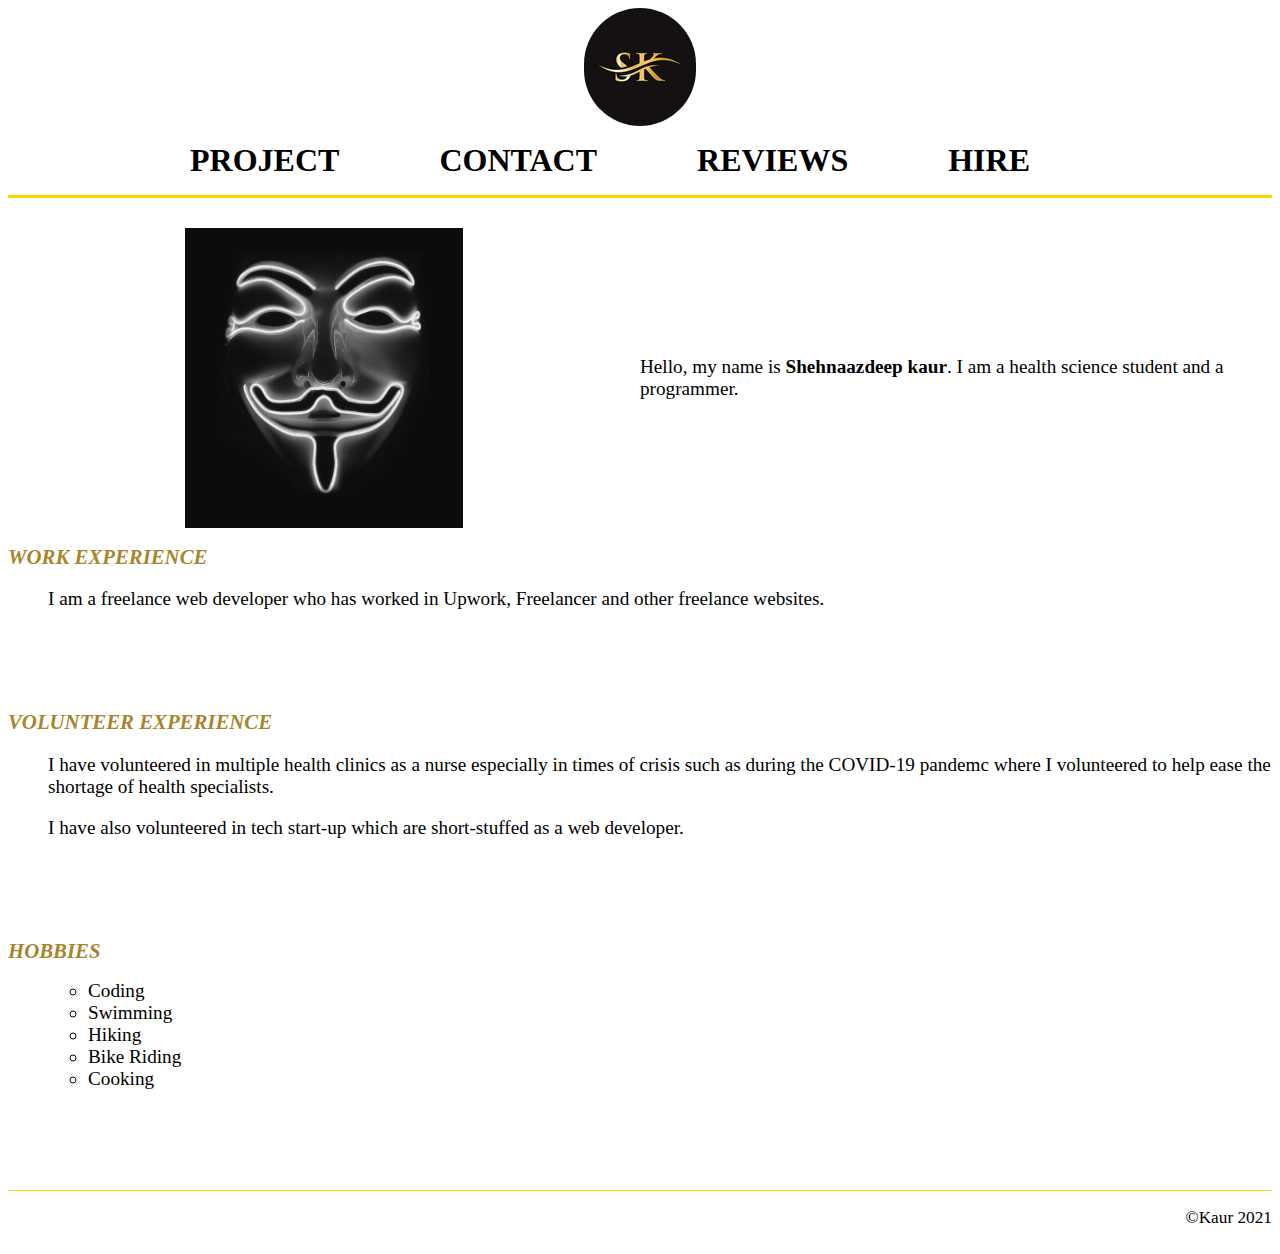
<file: index.html>
<html lang="en">
<head>
    <meta charset="UTF-8">
    <meta http-equiv="X-UA-Compatible" content="IE=edge">
    <meta name="viewport" content="width=device-width, initial-scale=1.0">
    <link rel="stylesheet" href="css/style.css">
    <link rel="shortcut icon" href="image/logo.jpg" type="image/x-icon">
    <title>Kaur</title>
</head>
<body>
    <header>
        <img src="image/logo.jpg" alt="Logo" id="logo">
        <nav>
            <ul>
                <li><a href="project.html">PROJECT</a></li>
                <li><a href="contact.html">CONTACT</a></li>
                <li><a href="review.html">REVIEWS</a></li>
                <li><a href="hire.html">HIRE</a></li>
            </ul>
        </nav>
    </header>
    <main>
        <div id="div-home-1">
            <div>
                <img src="image/pic.jpg" alt="My Pic" height="300">
            </div>
            <div>
                <p>Hello, my name is <b>Shehnaazdeep kaur</b>. I am a health science student and a programmer.</p>
            </div>
        </div>
        <div id="div-home-2">
            <dl>
                <dt><h2>WORK EXPERIENCE</h2></dt>
                <dd><p>I am a freelance web developer who has worked in Upwork, Freelancer and other freelance websites.</p></dd>
            </dl>
            <dl>
                <dt><h2>VOLUNTEER EXPERIENCE</h2></dt>
                <dd>
                    <p>I have volunteered in multiple health clinics as a nurse especially in times of crisis such as during the COVID-19 pandemc where I volunteered to help ease the shortage of health specialists.</p>
                    <p>I have also volunteered in tech start-up which are short-stuffed as a web developer.</p>
                </dd>
            </dl>
            <dl id="dl-hobbies">
                <dt><h2>HOBBIES</h2></dt>
                <dd>
                    <ul>
                        <li>Coding</li>
                        <li>Swimming</li>
                        <li>Hiking</li>
                        <li>Bike Riding</li>
                        <li>Cooking</li>
                    </ul>
                </dd>
            </dl>
        </div>
    </main>
    <footer>
        <p>&copy;Kaur 2021</p>
    </footer>
</body>
</html>
</file>
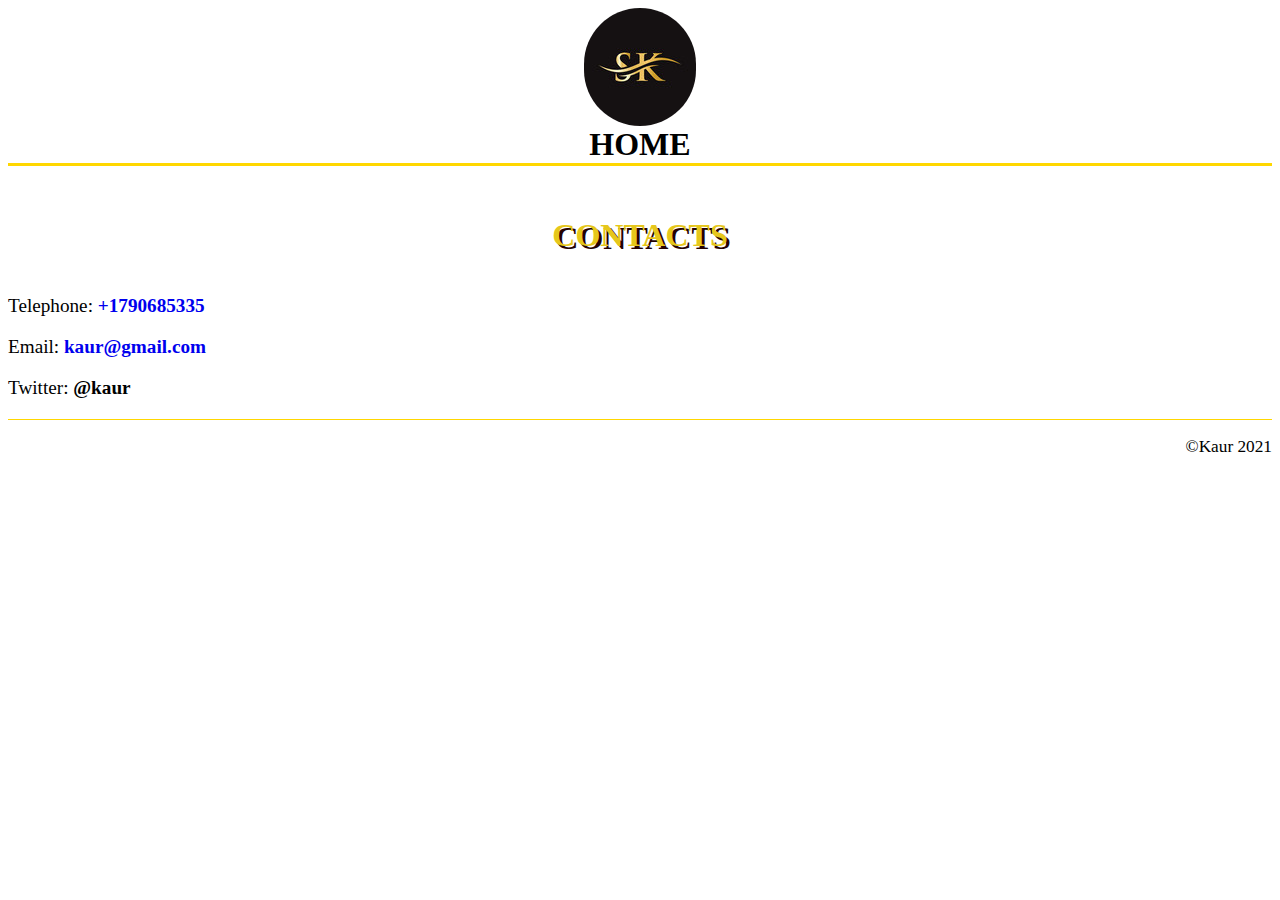
<file: contact.html>
<html lang="en">
<head>
    <meta charset="UTF-8">
    <meta http-equiv="X-UA-Compatible" content="IE=edge">
    <meta name="viewport" content="width=device-width, initial-scale=1.0">
    <link rel="stylesheet" href="css/style.css">
    <link rel="shortcut icon" href="image/logo.jpg" type="image/x-icon">
    <script src="js/script.js"></script>
    <title>Kaur</title>
</head>
<body>
    <header>
        <img src="image/logo.jpg" alt="Logo" id="logo">
        <nav>
            <a href="index.html" id="a-home">HOME</a>
        </nav>
    </header>
    <main>
        <div class="div-page-title">
            <h1>CONTACTS</h1>
        </div>
        <div id="div-contact">
            <p>Telephone: <a href="+1790685335" target="_blank"><b>+1790685335</b></a></p>
            <p>Email: <a href="mailto:kaur@gmail.com" target="_blank"><b>kaur@gmail.com</b></a></p>
            <p>Twitter: <b>@kaur</b></p>
        </div>
    </main>
    <footer>
        <p>&copy;Kaur 2021</p>
    </footer>
</body>
</html>
</file>
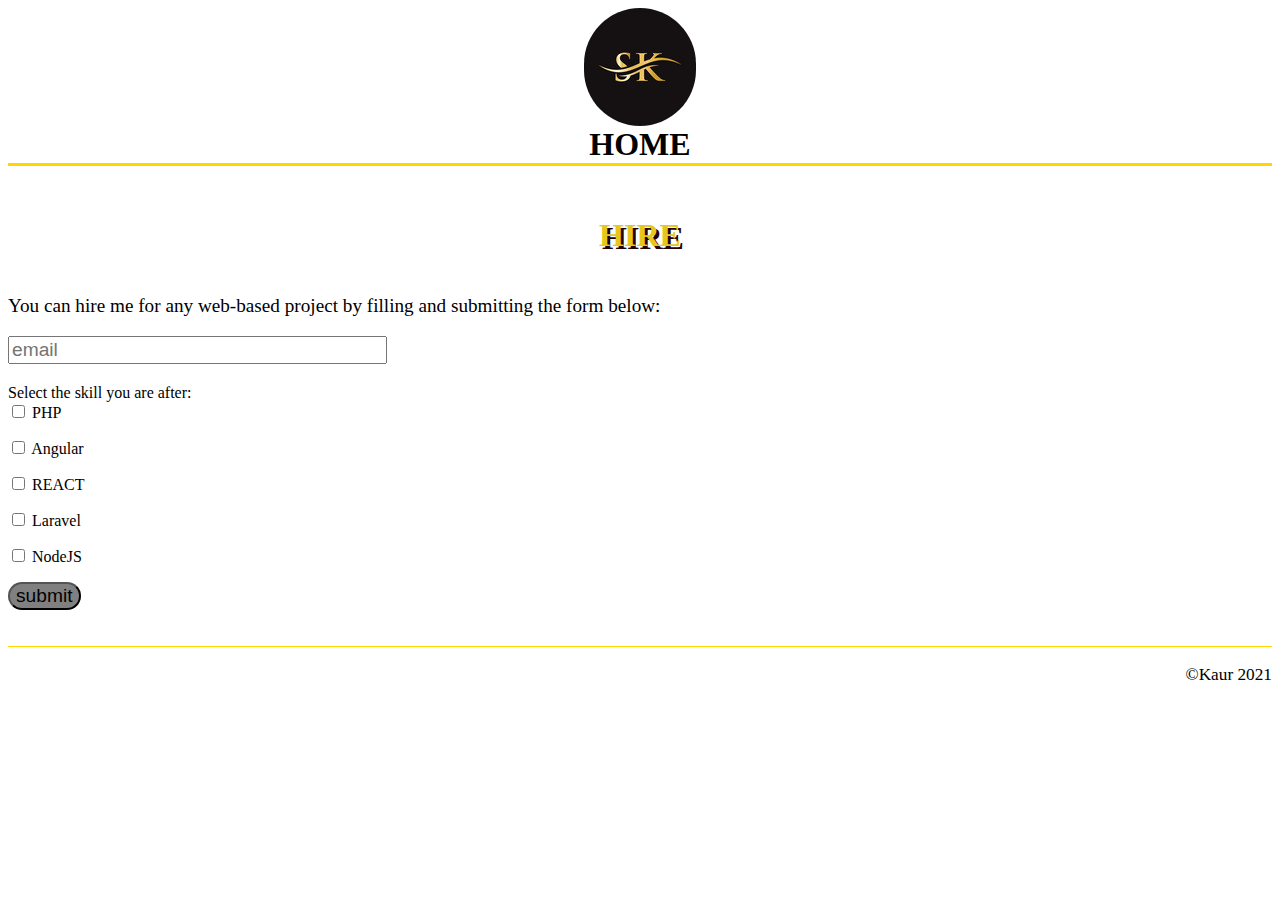
<file: hire.html>
<html lang="en">
<head>
    <meta charset="UTF-8">
    <meta http-equiv="X-UA-Compatible" content="IE=edge">
    <meta name="viewport" content="width=device-width, initial-scale=1.0">
    <link rel="stylesheet" href="css/style.css">
    <link rel="shortcut icon" href="image/logo.jpg" type="image/x-icon">
    <script src="js/script.js"></script>
    <title>Kaur</title>
</head>
<body>
    <header>
        <img src="image/logo.jpg" alt="Logo" id="logo">
        <nav>
            <a href="index.html" id="a-home">HOME</a>
        </nav>
    </header>
    <main>
        <div class="div-page-title">
            <h1>HIRE</h1>
        </div>
        <div>
            <p>You can hire me for any web-based project by filling and submitting the form below:</p>
        </div>
        <div id="div-hire">
            <form action="#" method="post">
                <input type="email" name="email" placeholder="email" id="email">
                <br />
                <label for="">Select the skill you are after:</label>
                <br />
                <input type="checkbox" name="php" id="php">
                <label for="php">PHP</label>
                <br />
                <input type="checkbox" name="angular" id="angular">
                <label for="angular">Angular</label>
                <br />
                <input type="checkbox" name="react" id="react">
                <label for="react">REACT</label>
                <br />
                <input type="checkbox" name="laravel" id="laravel">
                <label for="laravel">Laravel</label>
                <br />
                <input type="checkbox" name="nodejs" id="nodejs">
                <label for="nodejs">NodeJS</label>
                <br />
                <input type="submit" value="submit" id="submit">
            </form>
        </div>
    </main>
    <footer>
        <p>&copy;Kaur 2021</p>
    </footer>
</body>
</html>
</file>
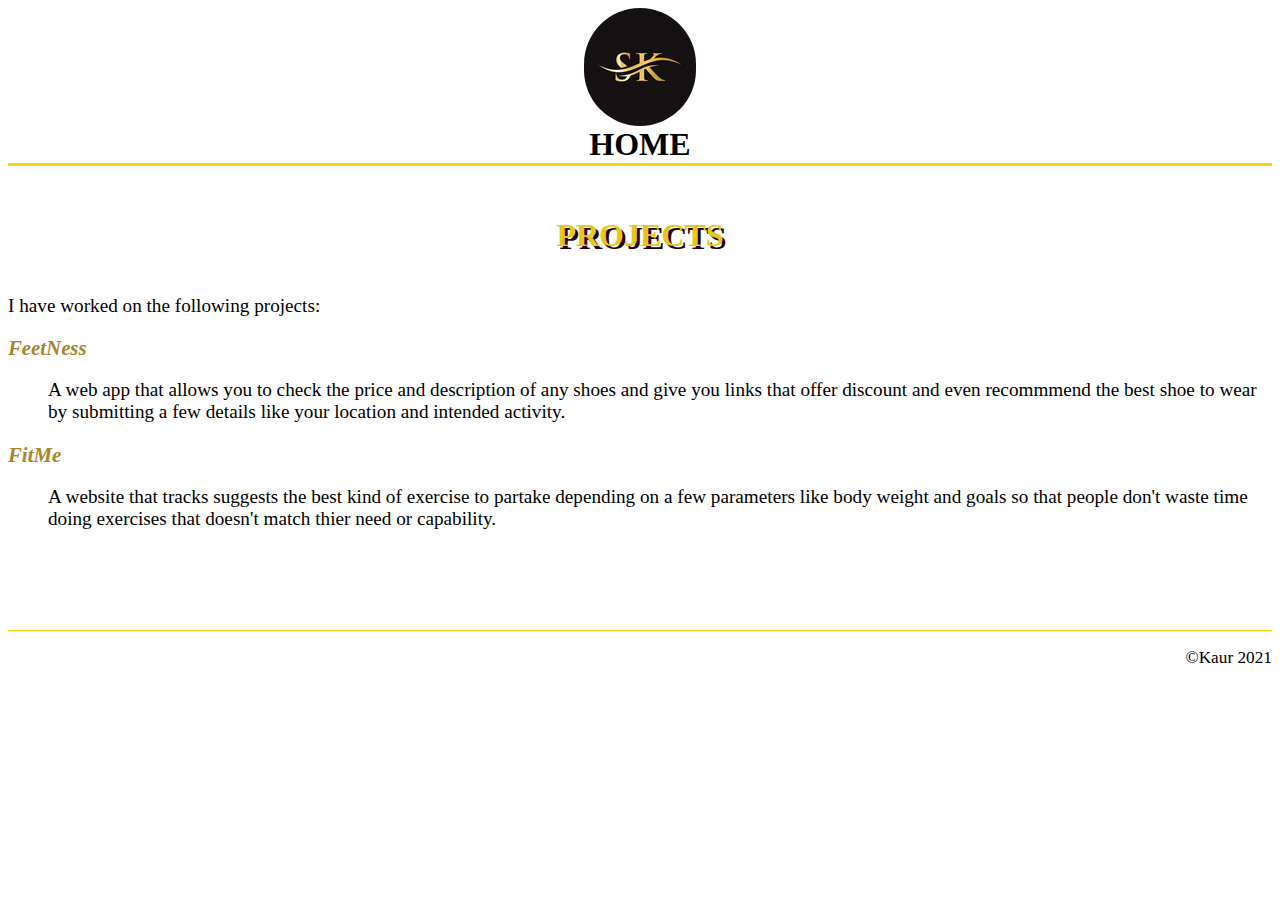
<file: project.html>
<html lang="en">
<head>
    <meta charset="UTF-8">
    <meta http-equiv="X-UA-Compatible" content="IE=edge">
    <meta name="viewport" content="width=device-width, initial-scale=1.0">
    <link rel="stylesheet" href="css/style.css">
    <link rel="shortcut icon" href="image/logo.jpg" type="image/x-icon">
    <script src="js/script.js"></script>
    <title>Kaur</title>
</head>
<body>
    <header>
        <img src="image/logo.jpg" alt="Logo" id="logo">
        <nav>
            <a href="index.html" id="a-home">HOME</a>
        </nav>
    </header>
    <main>
        <div class="div-page-title">
            <h1>PROJECTS</h1>
        </div>
        <div id="div-projects">
            <p>I have worked on the following projects: </p>
            <dl>
                <dt><h2>FeetNess</h2></dt>
                <dd>
                    <p>A web app that allows you to check the price and description of any shoes and give you links that offer discount and even recommmend the best shoe to wear by submitting a few details like your location and intended activity.</p>
                </dd>

                <dt><h2>FitMe</h2></dt>
                <dd>
                    <p>A website that tracks suggests the best kind of exercise to partake depending on a few parameters like body weight and goals so that people don't waste time doing exercises that doesn't match thier need or capability.</p>
                </dd>
            </dl>
        </div>
    </main>
    <footer>
        <p>&copy;Kaur 2021</p>
    </footer>
</body>
</html>
</file>
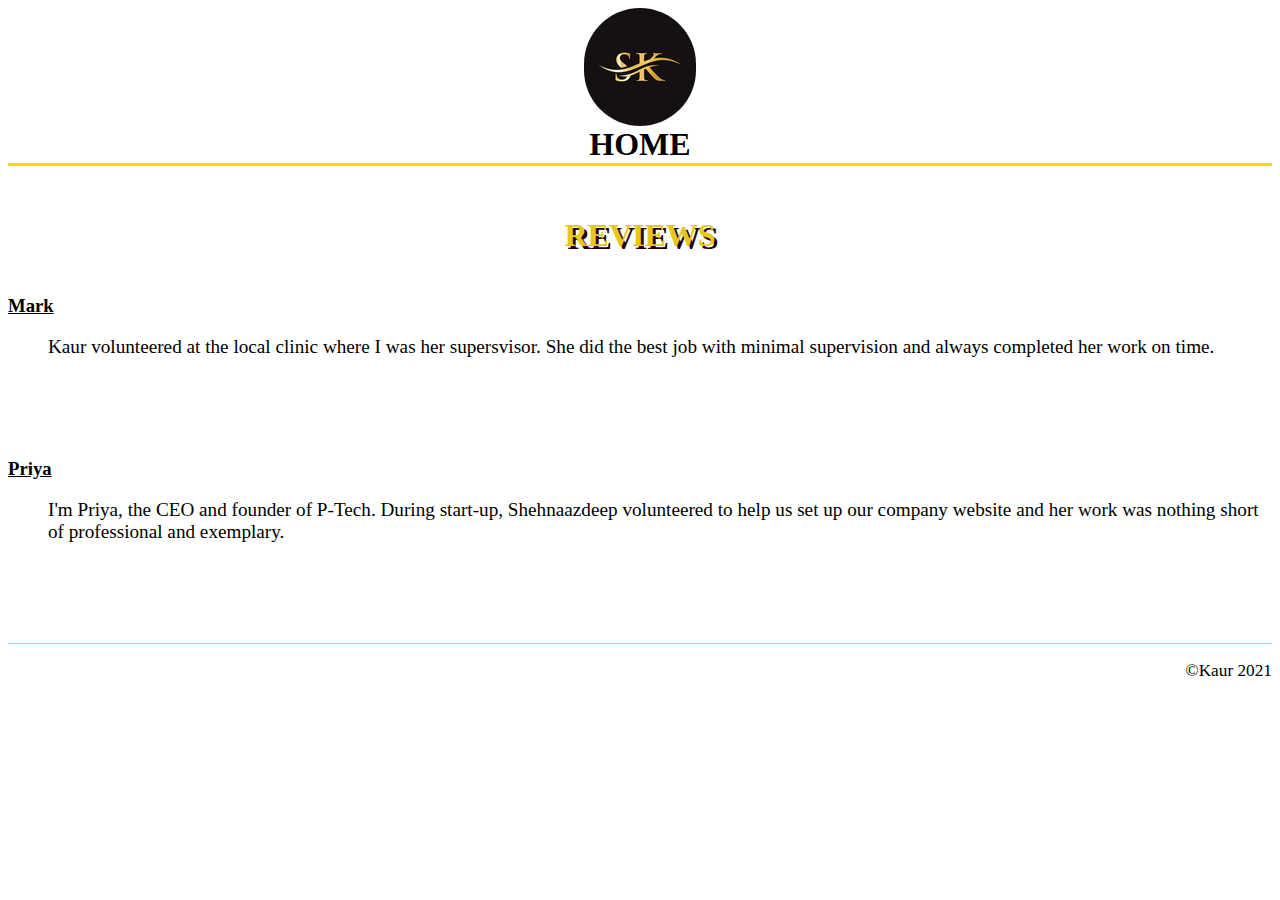
<file: review.html>
<html lang="en">
<head>
    <meta charset="UTF-8">
    <meta http-equiv="X-UA-Compatible" content="IE=edge">
    <meta name="viewport" content="width=device-width, initial-scale=1.0">
    <link rel="stylesheet" href="css/style.css">
    <link rel="shortcut icon" href="image/logo.jpg" type="image/x-icon">
    <script src="js/script.js"></script>
    <title>Kaur</title>
</head>
<body>
    <header>
        <img src="image/logo.jpg" alt="Logo" id="logo">
        <nav>
            <a href="index.html" id="a-home">HOME</a>
        </nav>
    </header>
    <main>
        <div class="div-page-title">
            <h1>REVIEWS</h1>
        </div>
        <div id="div-reviews">
            <dl>
                <dt><h3>Mark</h3></dt>
                <dd><p>Kaur volunteered at the local clinic where I was her supersvisor. She did the best job with minimal supervision and always completed her work on time.</p></dd>
            </dl>
            <dl>
                <dt><h3>Priya</h3></dt>
            <dd><p>I'm Priya, the CEO and founder of P-Tech. During start-up, Shehnaazdeep volunteered to help us set up our company website and her work was nothing short of professional and exemplary.</p></dd>
            </dl>
        </div>
    </main>
    <footer>
        <p>&copy;Kaur 2021</p>
    </footer>
</body>
</html>
</file>
<file: css/style.css>
header{
    display: flex;
    flex-direction: column;
    justify-content: center;
    align-items: center;
    width: 100%;
    border-bottom: 3px solid gold;
    margin-bottom: 30px;
}
header nav{
    display: flex;
    flex-direction: row;
    justify-content: center;
    width: 100%;
}
header nav ul{
    display: flex;
    flex-direction: row;
    justify-content: space-between;
}
#logo{
    border-radius: 300px;
}
header nav ul li{
    margin-right: 100px;
    list-style-type: none;
}
header nav ul li a{
    text-decoration: none;
    color: black;
    font-size: 200%;
    font-weight: bold;
}
header nav ul li a:hover, #a-home:hover{
    color: gold;
    text-shadow: 3px 3px black;
}
#div-home-1{
    display: flex;
    flex-direction: row;
    width: 100%;
}
#div-home-1 div{
    display: flex;
    flex-direction: column;
    width: 50%;
    justify-content: center;
    align-items: center;
}
p{
    font-size: 120%;
}
#div-home-2 dl dt h2, #div-projects h2{
    font-size: 130%;
    font-style: italic;
    color: rgb(168, 133, 45);
}
#dl-hobbies dd li{
    list-style-type: circle;
    font-size: 120%;
}
footer{
    display: flex;
    flex-direction: row;
    justify-content: flex-end;
    color: black;
    font-size: 90%;
    width: 100%;
    border-top: 1px solid gold;
}
#a-home{
    text-decoration: none;
    color: black;
    font-size: 200%;
    font-weight: bold;
}
.div-page-title{
    display: flex;
    flex-direction: row;
    justify-content: center;
    width: 100%;
    color:rgb(230, 199, 27);
    font-family: cursive;
    text-shadow: 3px 3px rgb(36, 2, 2);
}
dl{
    margin-bottom: 100px;
}
#div-contact p, #div-contact a{
    text-decoration: none;
}
#div-reviews dl h3{
    text-decoration: underline;
}
#div-hire form input{
    margin-bottom: 20px;
    font-size: 120%;
}
#email{
    width: 30%;
    font-size: 120%;
}
#submit{
    background-color: gray;
    color: black;
    font-size: 200%;
    border-radius: 20px;
}
#submit:hover{
    background-color:rgb(230, 199, 27);
}
</file>
